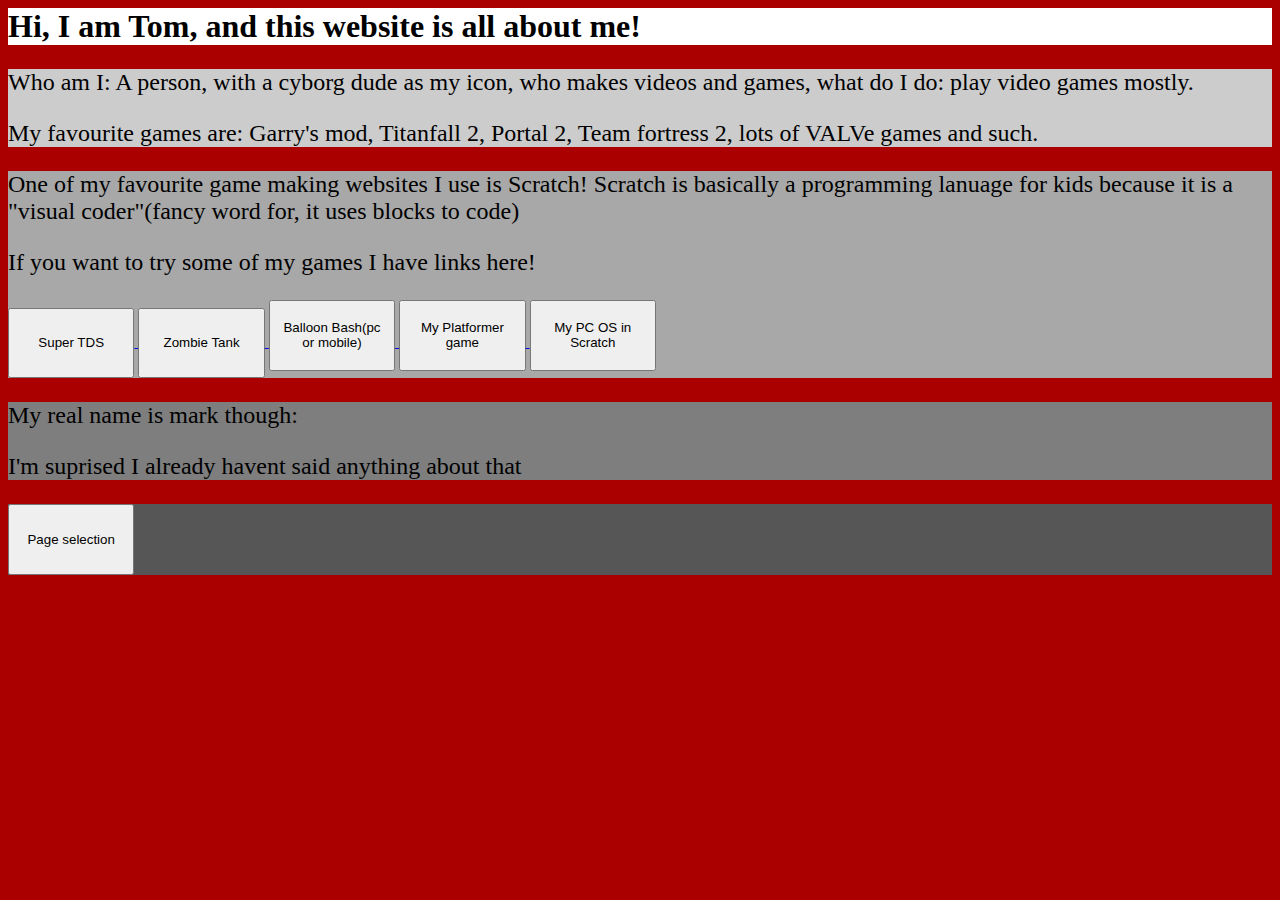
<file: Index.html>
<DOCTYPE html>
<html>
<link rel="stylesheet" type="text/css" href="Style.css">
<head>

	<div id = 'title'>
		<h1> Hi, I am Tom, and this website is all about me! </h1>
	</div>

	<div id = 'topbar'>
		
		<p> Who am I: A person, with a cyborg dude as my icon, who makes videos and games, what do I do: play video games mostly. </p>
		<p> My favourite games are: Garry's mod, Titanfall 2, Portal 2, Team fortress 2, lots of VALVe games and such. </p>

	</div>

	<div id = 'middlebar'>

		<p> One of my favourite game making websites I use is Scratch! Scratch is basically a programming lanuage for kids because it is a "visual coder"(fancy word for, it uses blocks to code)</p>
		<p> If you want to try some of my games I have links here!</p>
		<a href="https://scratch.mit.edu/projects/901143702/">
			<button class = "game">Super TDS</button>
		</a>
		<a href="https://scratch.mit.edu/projects/868440713/">
			<button class = "game">Zombie Tank</button>
		</a>
		<a href="https://scratch.mit.edu/projects/559875314/">
			<button class = "game">Balloon Bash(pc or mobile)</button>
		</a>
		<a href="https://scratch.mit.edu/projects/769273019/">
			<button class = "game">My Platformer game</button>
		</a>
		<a href="https://scratch.mit.edu/projects/936260866/">
			<button class = "game">My PC OS in Scratch</button>
		</a>

	</div>

	<div id = 'bottombar'>

		<p> My real name is mark though: </p>
		<p> I'm suprised I already havent said anything about that</p>
		
	</div>

</head>

<body>

	<div id = 'topbox'>

		<a href="pgsel.html">
			<button class = "selpg">Page selection</button>
		</a>

	</div>

</body>

</html>
</file>
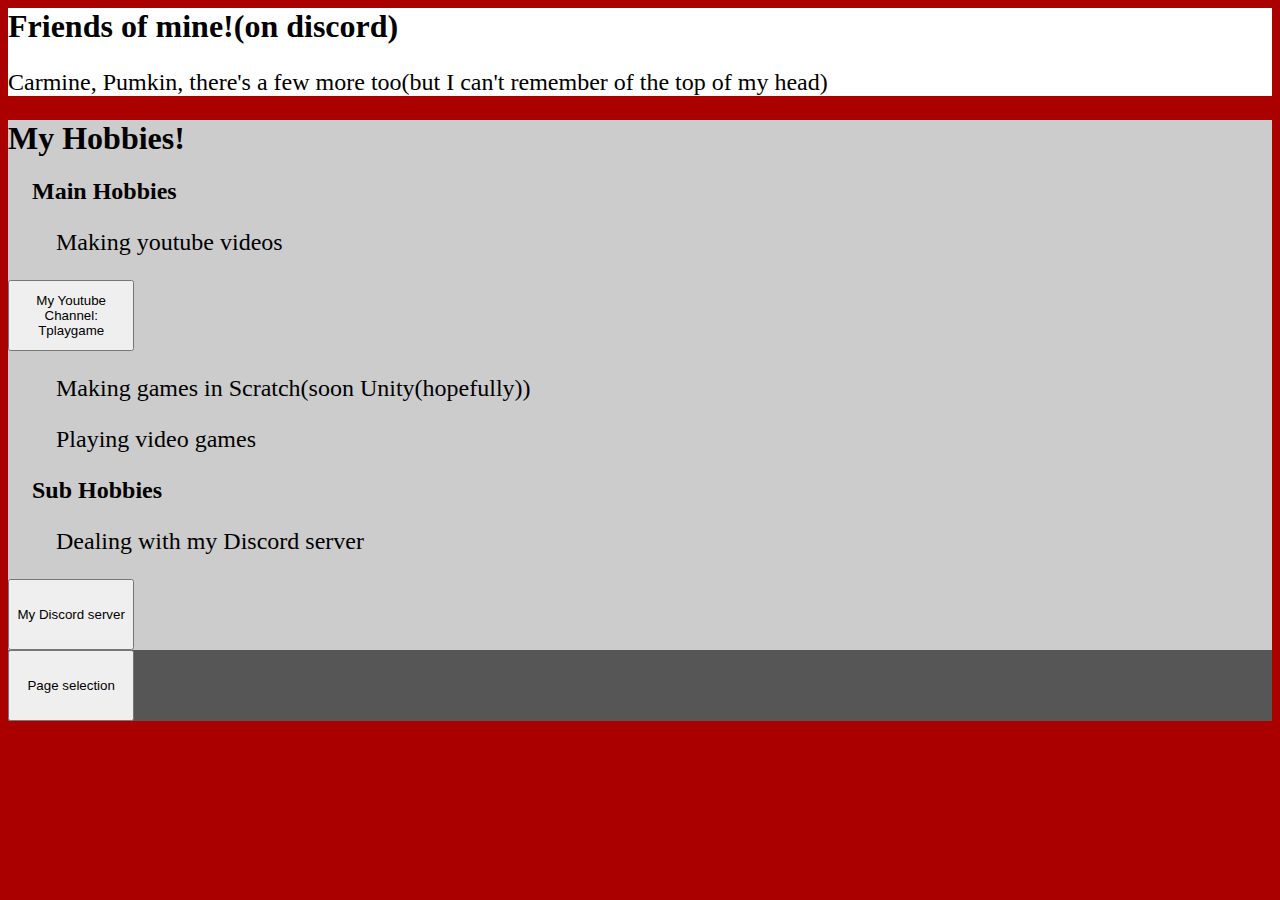
<file: pg1.html>
<DOCTYPE html>
    <html>
    
    <head>
    
    <link rel="stylesheet" type="text/css" href="Style.css">
    <div id = "title">
        <h1>Friends of mine!(on discord)</h1>
        <p> Carmine, Pumkin, there's a few more too(but I can't remember of the top of my head)</p>
    </div>
    <div id = "Topbar">
       <h1>My Hobbies!</h1>
        <h2>&emsp;Main Hobbies</h2>
        <p>&emsp;&emsp;Making youtube videos</p>
        <a href="https://www.youtube.com/@tplaygame2012">
			<button class = "YTC">My Youtube Channel: Tplaygame</button>
		</a>
        <p>&emsp;&emsp;Making games in Scratch(soon Unity(hopefully)) </p>
        <p>&emsp;&emsp;Playing video games</p>
        <h2>&emsp;Sub Hobbies</h2>
        <p>&emsp;&emsp;Dealing with my Discord server</p>
        <a href="https://discord.gg/fWAnTyA7Z2">
			<button class = "DS">My Discord server</button>
		</a>
    </head>
    
    <body>

        <div id = 'topbox'>
    
            <a href="pgsel.html">
                <button class = "selpg">Page selection</button>
            </a>
    
        </div>
    
    </body>
</file>
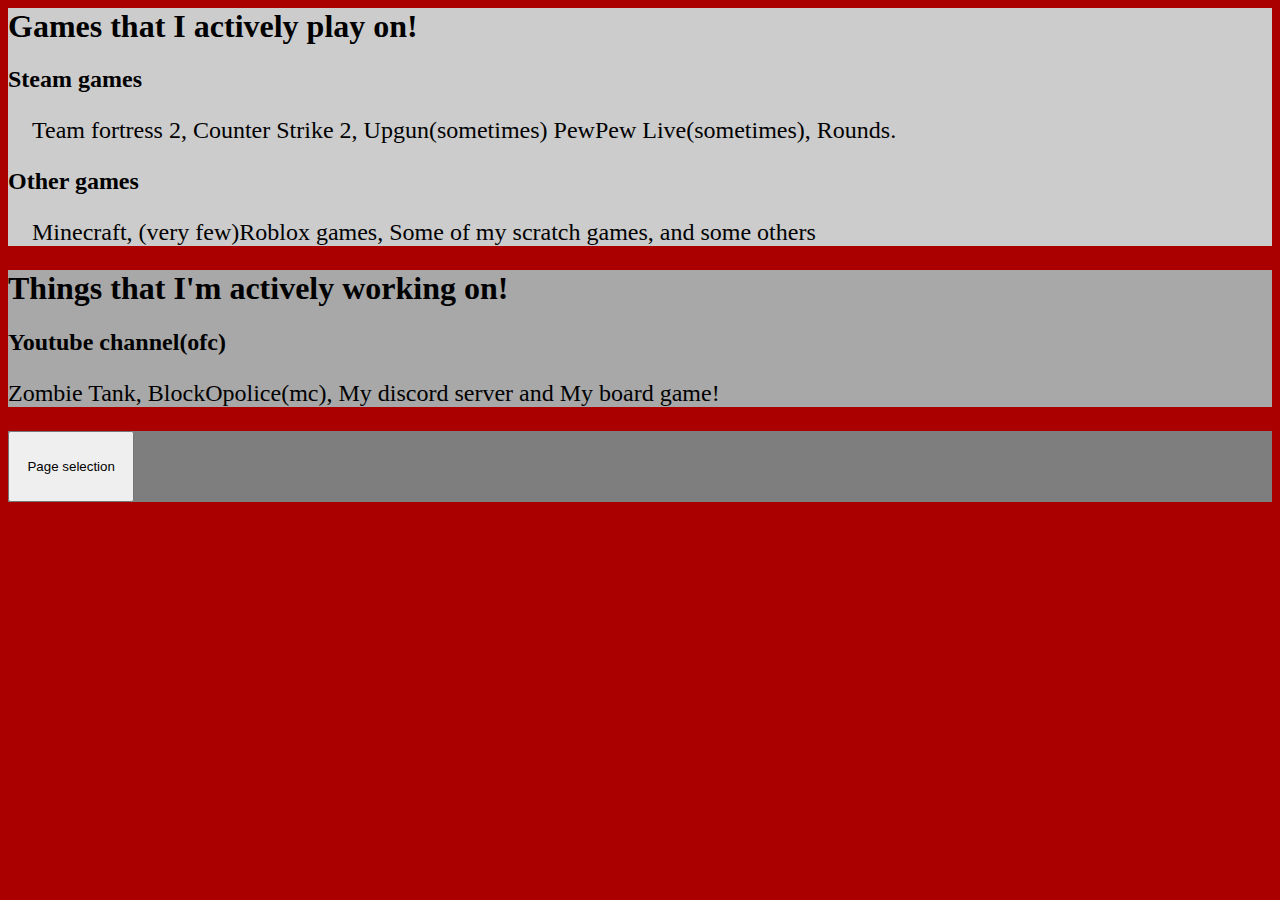
<file: pg2.html>
<DOCTYPE html>
    <html>
    
    <head>
    
    <link rel="stylesheet" type="text/css" href="Style.css">
        <div id = "topbar">
           
          <h1>Games that I actively play on!</h1>
          <h2>Steam games</h2>
          <p>&emsp;Team fortress 2, Counter Strike 2, Upgun(sometimes) PewPew Live(sometimes), Rounds.</p>
          <h2>Other games</h2>
          <p>&emsp;Minecraft, (very few)Roblox games, Some of my scratch games, and some others</p>
        
        </div>
        <div id = "middlebar">
         <h1>Things that I'm actively working on!</h1>
         <h2>Youtube channel(ofc)</h2>
         <p>Zombie Tank, BlockOpolice(mc), My discord server and My board game!</p>
        </div>
        <div id = "bottombar">
          <a href="pgsel.html">
            <button class = "selpg">Page selection</button>
          </a>
        </div>
    <body>
    </body>
    </html>
</DOCTYPE>
</file>
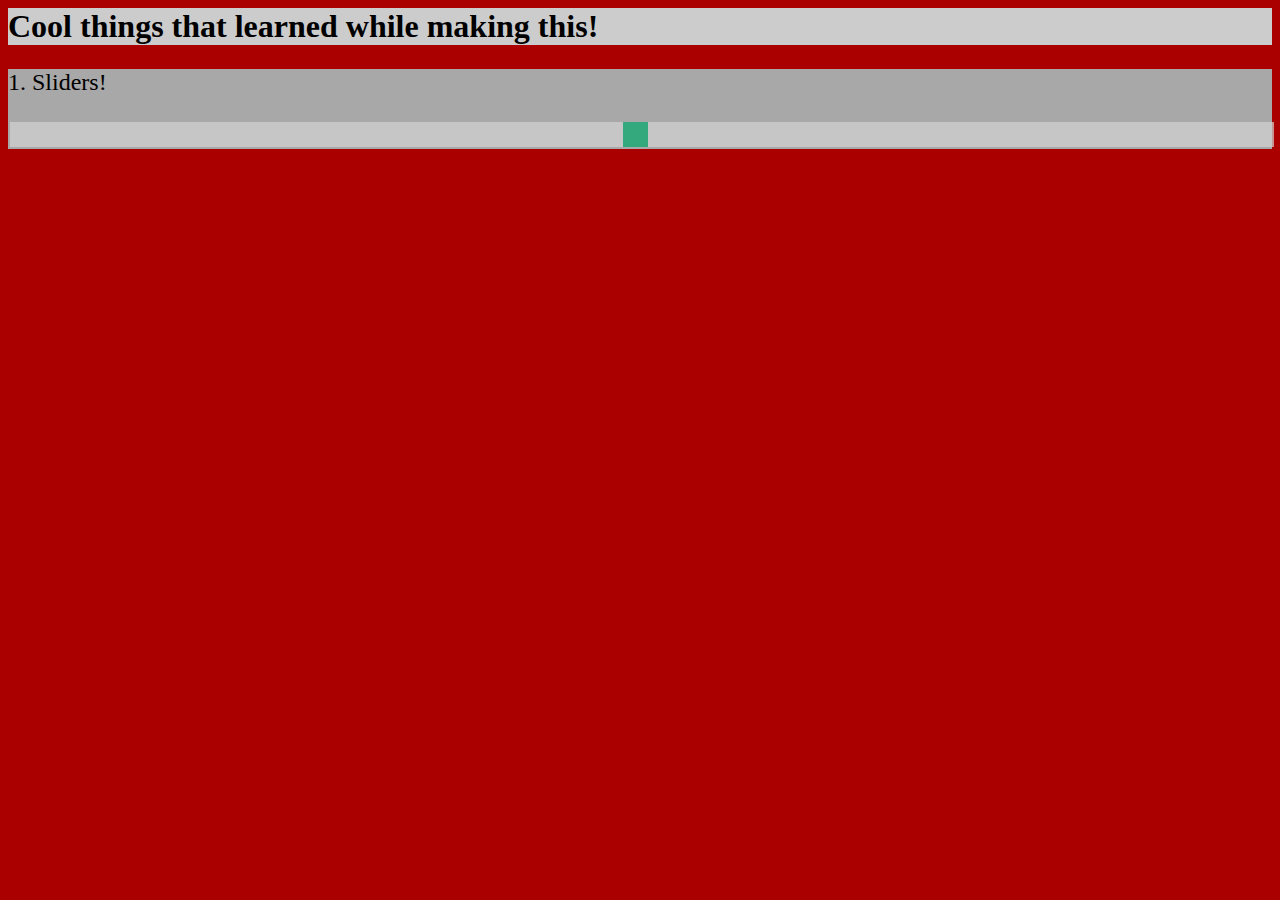
<file: pg3.html>
<DOCTYPE html>
    <html>
    
    <head>
    
    <link rel="stylesheet" type="text/css" href="Style.css">
    <div id = "topbar">
        <h1>Cool things that learned while making this!</h1>
    </div>
    <div id = "middlebar">
        <p>1. Sliders!</p>
   
        <div class="slidecontainer">
            <input type="range" min="1" max="100" value="50" class="slider" id="myRange">
        </div>
    </div>
    <body>
    </body>
    </html>
</DOCTYPE>
</file>
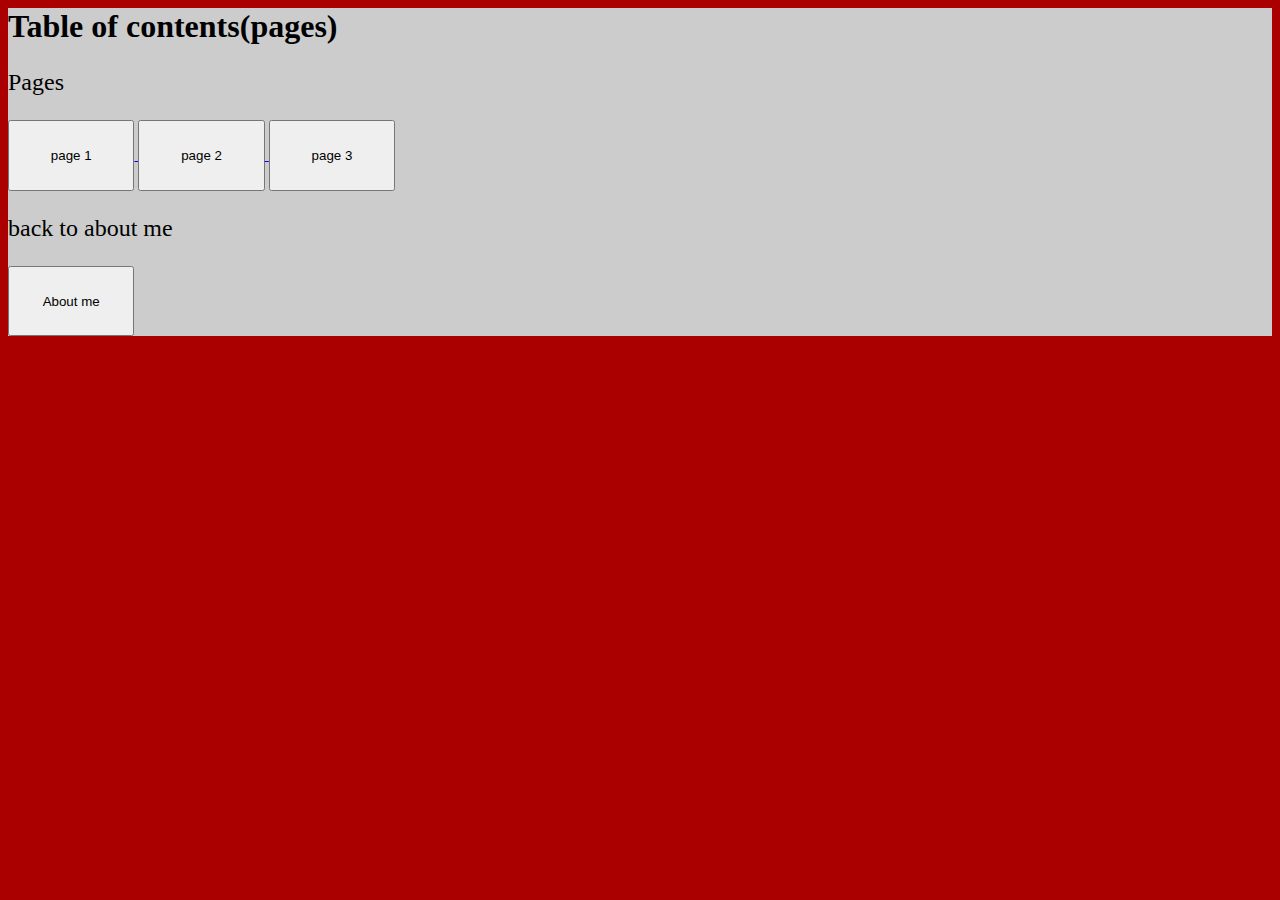
<file: pgsel.html>
<DOCTYPE html>
    <html>
    <link rel="stylesheet" type="text/css" href="Style.css">
    <head>
        <div id = "topbar">
            <h1>Table of contents(pages)</h1>
            <p>Pages</p>
            <a href="pg1.html">
                <button class = "selpg">page 1</button>
            </a>
            
            <a href="pg2.html">
                <button class = "selpg">page 2</button>
            </a>
            <a href="pg3.html">
                <button class = "selpg">page 3</button>
            </a>
            <p>back to about me</p>
            <a href="Index.html">
                <button class = "selpg">About me</button>
            </a>
         </div>
</file>
<file: Style.css>
p {font-size: x-large}
h1{font-size: xx-large;}
h2{size: xx-large;}
Body{background-color: #aa0000;}

#title{
	min-width:300px;
	width:100%;
	background-color: #ffffff;
}

#Topbar{
	min-width:300px;
	width:100%;
	background-color:#cccccc;
}

#Middlebar{
	min-width:300px;
	width:100%;
	background-color:#a8a8a8;
}


#Bottombar{
	min-width:300px;
	width:100%;
	background-color: #7e7e7e;
}

#topbox{

	min-width:300px;
	width:100%;
	background-color: #575656;

}
button {
	width: 10%;
	height: 8%;
}

.slidecontainer {
	width: 100%; 
  }
  .slider {
	-webkit-appearance: none; 
	appearance: none;
	width: 100%;
	height: 25px; 
	background: #d3d3d3; 
	outline: none;
	opacity: 0.7; 
	-webkit-transition: .2s; 
	transition: opacity .2s;
  }    
  .slider:hover {
	opacity: 1;
  }
  .slider::-webkit-slider-thumb {
	-webkit-appearance: none; 
	appearance: none;
	width: 25px; 
	height: 25px;
	background: #04AA6D; 
	cursor: pointer; 
  }
  .slider::-moz-range-thumb {
	width: 25px; 
	height: 25px;
	background: #04AA6D;
	cursor: pointer;
  }
</file>
